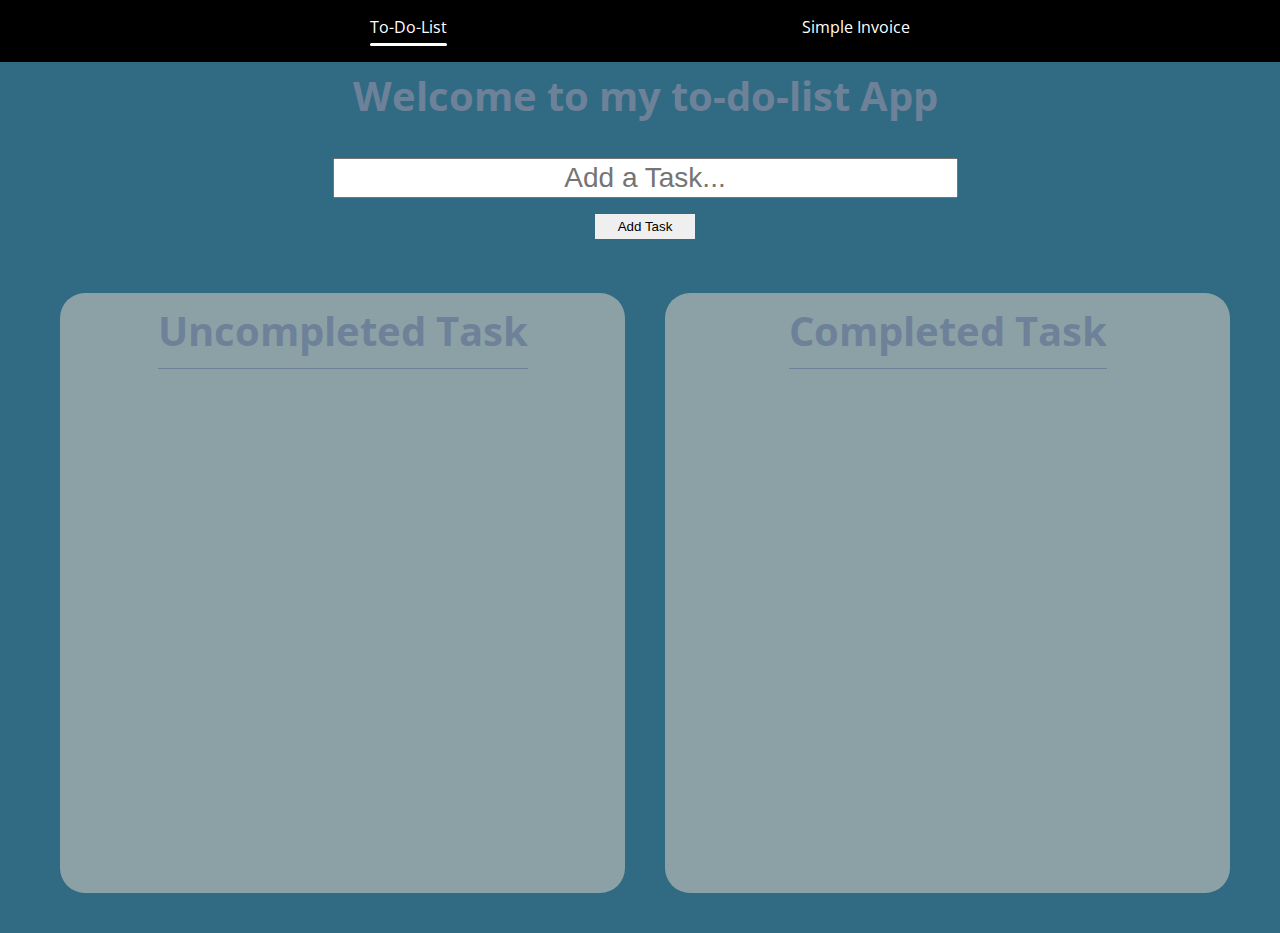
<file: index.html>
<!DOCTYPE html>
<html lang="en">
  <head>
    <meta charset="UTF-8" />
    <meta http-equiv="X-UA-Compatible" content="IE=edge" />
    <meta name="viewport" content="width=device-width, initial-scale=1.0" />
    <title>SETDC Daily Challenge Day 11</title>
    <link
      rel="stylesheet"
      href="https://pro.fontawesome.com/releases/v5.10.0/css/all.css"
      integrity="sha384-AYmEC3Yw5cVb3ZcuHtOA93w35dYTsvhLPVnYs9eStHfGJvOvKxVfELGroGkvsg+p"
      crossorigin="anonymous"
    />
    <link rel="preconnect" href="https://fonts.googleapis.com" />
    <link rel="preconnect" href="https://fonts.gstatic.com" crossorigin />
    <link
      href="https://fonts.googleapis.com/css2?family=Open+Sans&display=swap"
      rel="stylesheet"
    />
    <link rel="stylesheet" href="css/styles.css" />
  </head>
  <body>
    <div id="container">
      <nav>
        <ul>
          <li id="todo">To-Do-List <span class="line active"></span></li>
          <li id="invoice">Simple Invoice <span class="line"></span></li>
        </ul>
      </nav>
      <div id="app-holder">
        <div id="todolist-app">
          <h1>Welcome to my to-do-list App</h1>
          <div id="input-holder">
            <input
              type="text"
              name="addTask"
              id="taskInput"
              placeholder="Add a Task..."
            />
            <button onclick="addTask()">Add Task</button>
          </div>
          <div id="list-holder">
            <div id="uncompleted-task">
              <h1><span> Uncompleted Task </span></h1>
              <div id="uncompleted-list"></div>
            </div>
            <div id="completed-task">
              <h1><span> Completed Task </span></h1>
              <div id="completed-list"></div>
            </div>
          </div>
        </div>

        <div id="invoice-app">
          <button onclick="addNewItem()">Add New</button>
          <form action="">
            <div id="list-holder2"></div>
            <div id="total">
              <h4>Total:</h4>
              <h3 id="amount">RM 0</h3>
            </div>
          </form>
        </div>
      </div>
    </div>
    <script src="js/script.js"></script>
  </body>
</html>
</file>
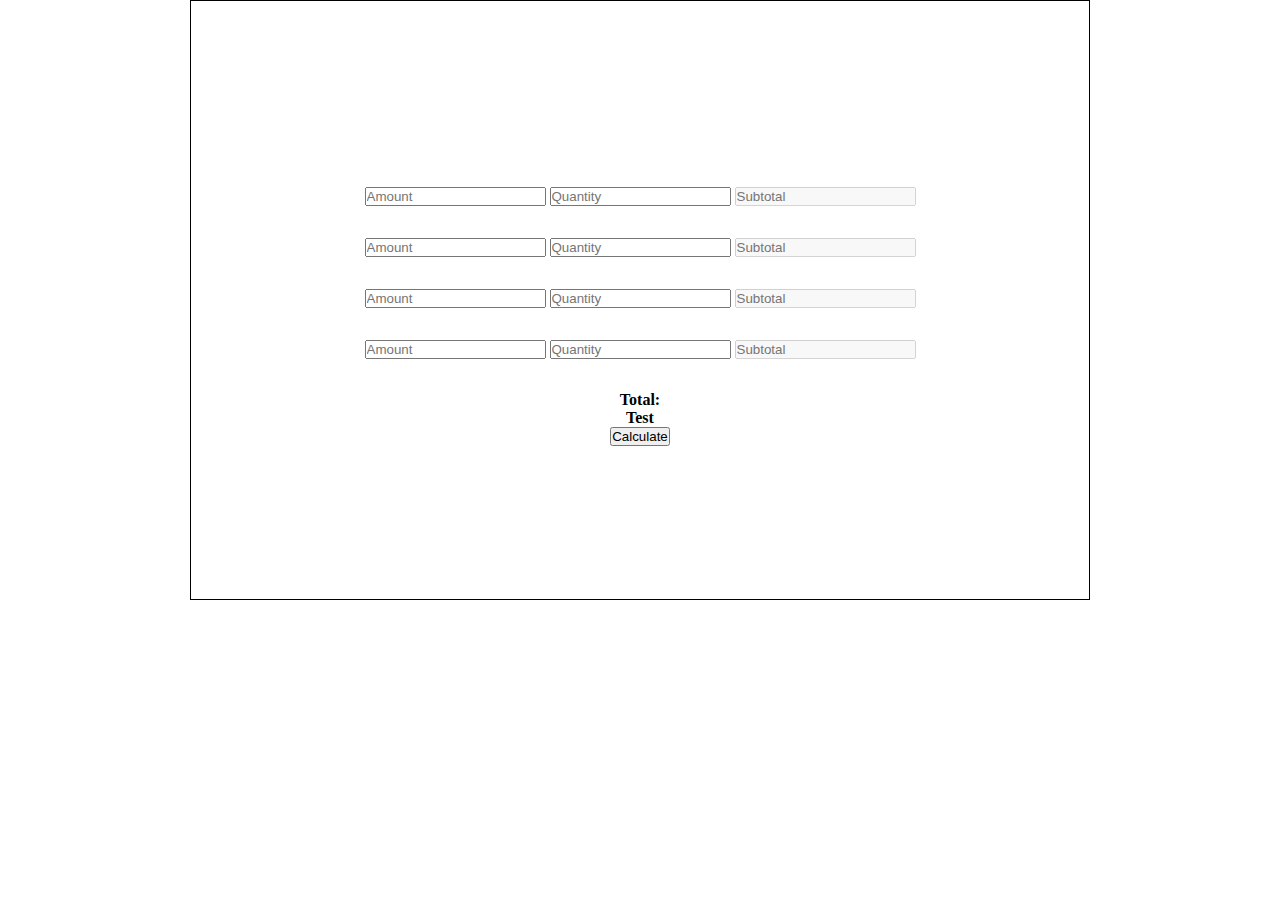
<file: demo.html>
<!DOCTYPE html>
<html lang="en">
  <head>
    <meta charset="UTF-8" />
    <meta http-equiv="X-UA-Compatible" content="IE=edge" />
    <meta name="viewport" content="width=device-width, initial-scale=1.0" />
    <title>Document</title>
    <link rel="stylesheet" href="css/demo.css" />
  </head>
  <body>
    <div id="container">
      <form>
        <div id="item-a" class="item-list">
          <input id="amountInput1" type="number" placeholder="Amount" />
          <input id="qtyInput1" type="number" placeholder="Quantity" />
          <input disabled id="subtotal1" type="number" placeholder="Subtotal" />
        </div>
        <div id="item-b" class="item-list">
          <input id="amountInput2" type="number" placeholder="Amount" />
          <input id="qtyInput2" type="number" placeholder="Quantity" />
          <input disabled id="subtotal2" type="number" placeholder="Subtotal" />
        </div>
        <div id="item-c" class="item-list">
          <input id="amountInput3" type="number" placeholder="Amount" />
          <input id="qtyInput3" type="number" placeholder="Quantity" />
          <input disabled id="subtotal3" type="number" placeholder="Subtotal" />
        </div>
        <div id="item-d" class="item-list">
          <input id="amountInput4" type="number" placeholder="Amount" />
          <input id="qtyInput4" type="number" placeholder="Quantity" />
          <input disabled id="subtotal4" type="number" placeholder="Subtotal" />
        </div>
        <div id="total">
          <h4>Total:</h4>
          <h4>Test</h4>
        </div>
        <button onclick="doTotalCalc()">Calculate</button>
      </form>
    </div>
    <script src="js/demo.js"></script>
  </body>
</html>
</file>
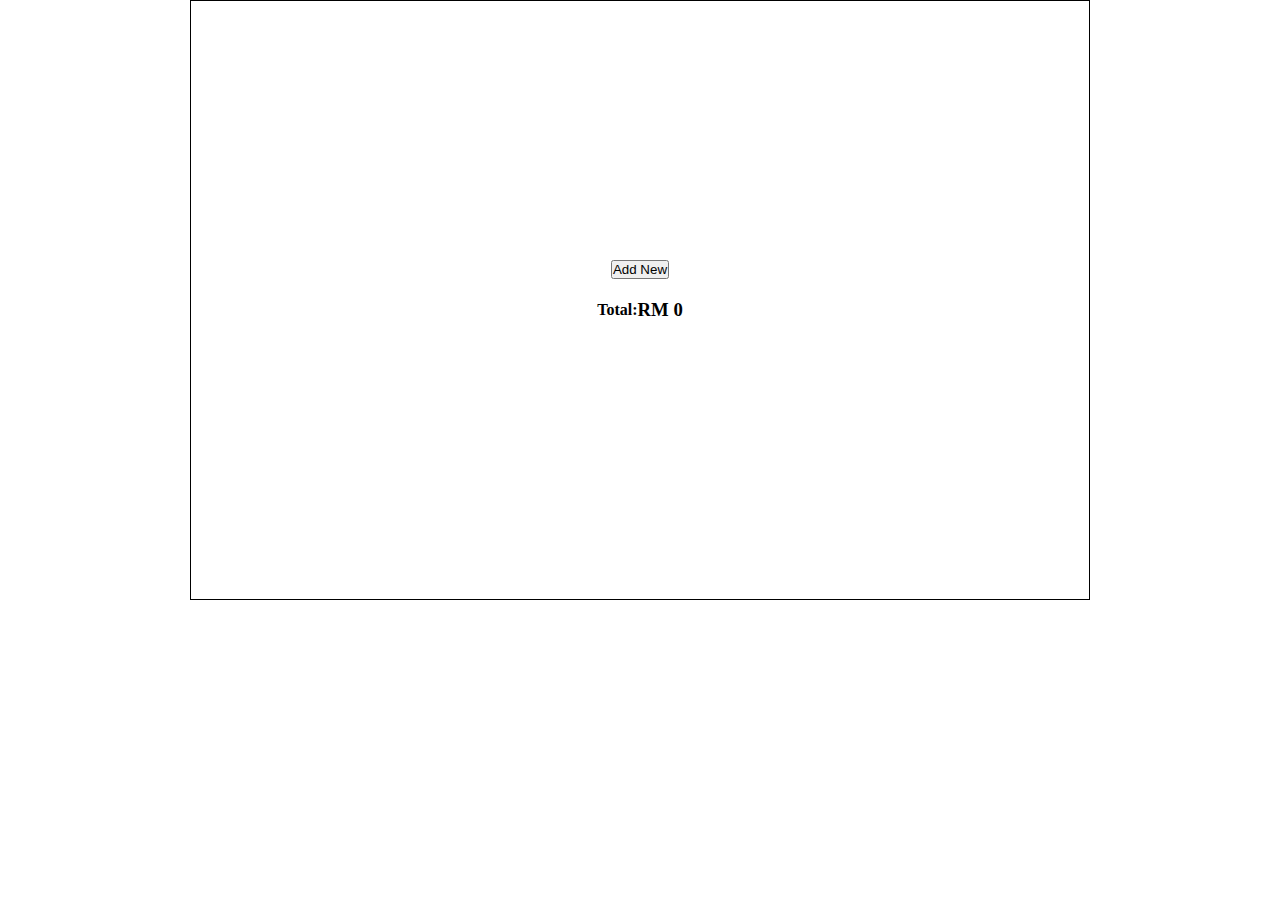
<file: demo2.html>
<!DOCTYPE html>
<html lang="en">
  <head>
    <meta charset="UTF-8" />
    <meta http-equiv="X-UA-Compatible" content="IE=edge" />
    <meta name="viewport" content="width=device-width, initial-scale=1.0" />
    <title>Demo 2</title>
    <link rel="stylesheet" href="css/demo2.css" />
  </head>
  <body>
    <div id="container">
      <button onclick="addNewItem()">Add New</button>
      <form action="">
        <div id="list-holder"></div>
        <div id="total">
          <h4>Total:</h4>
          <h3 id="amount">RM 0</h3>
        </div>
      </form>
    </div>
    <script src="js/demo2.js"></script>
  </body>
</html>
</file>
<file: css/styles.css>
* {
  margin: 0;
  padding: 0;
  box-sizing: border-box;
}

html, body {
  font-family: 'Open Sans', sans-serif;
  height: 100%;
  width: 100%;
}

#container {
  height: auto;
  width: 100%;
  overflow: hidden;
}

#app-holder {
  width: 200%;
  display: flex;
  flex-direction: row;
  transition: 0.75s all;
  
}

nav {
  position: fixed;
  top: 0;
  left: 0;
  width: 100% ;
  height: 65px;
  z-index: 5;
}

nav ul {
  list-style: none;
  display: flex;
  flex-direction: row;
  align-items: center;
  justify-content: space-evenly;
  padding: 1rem;
  background-color: black;
  color: white;
  transition: all 0.75s;
}

/* nav ul li::after {
  content: '';

} */

nav ul li {
  display: flex;
  flex-direction: column;
}

nav ul li:hover .line {
  display: block;
  width: 100%;
  animation-name: hoverNav;
  animation-duration: 1s;
}

@keyframes hoverNav {
  from {
    width: 0%;
  }
  to {
    width: 100%;
  }
}

.line {
  background-color: white;
  height: 3px;
  width: 0;
  border-radius: 2px;
  margin-top: 5px;
}

.active {
  width: 100%;
}

#todolist-app {
  background-color: #316B83; 
  height: auto;
  margin-top: 3rem;
  padding: 1.25rem;
  width: 100%;
}

#invoice-app {
  width: 100%;
  height: 100vh;
}

#todolist-app h1 {
  color: #6D8299;
  text-align: center;
  font-size: 2.5rem;
}

#input-holder {
  min-height: 150px;
  display: flex;
  flex-direction: column;
  align-items: center;
  justify-content: center;
}

#input-holder > * {
  margin: 0.5rem;
}

#input-holder input {
  height: 40px;
  width: 50%;
  min-width: 250px;
  text-align: center;
  line-height: 35px;
  font-size: 28px;
}

#input-holder button {
  padding: 5px;
  width: 100px;
}

#list-holder {
  display: flex;
  flex-direction: row;
  align-items: flex-start;
  justify-content: space-evenly;
  height: 600px;
  margin: 20px;
}

#list-holder > * {
  background-color: #8CA1A5;
  color: #6D8299;
  border-radius: 25px;
  width: 50%;
  height: 100%;
  margin: 0 20px;
  padding: 10px 0px;
  text-align: center
}

#uncompleted-task, #completed-task {
  overflow-y: auto;
}

#uncompleted-task h1 span, #completed-task h1 span {
  border-bottom: 1px solid;
  padding-bottom: 10px;
}

#uncompleted-list, #completed-list {
  display: flex;
  flex-direction: column;
  align-items:center;
  justify-content: space-between;
}

#uncompleted-list > *, #completed-list > * {
  min-height: 80px;
  width: 100%;
  margin: 10px 0;
}

.task-list {
  display: flex;
  flex-direction: row;
  justify-content: flex-start;
  align-items: center;
}

.task-list h1 {
  flex-grow: 0.7;
  padding: 5px 15px;
  width: 50%;
  text-align: left;
}

.fa-square, .fa-trash, .fa-check {
  font-size: 1.5rem;
  margin: 0 8px;
  background-color: #8CA1A5;
  color: #6D8299;
  transition: 0.75s all;
}
.fa-square:hover, .fa-trash:hover, .fa-check:hover {
  color: white;
  font-size: 1.8rem;
}

button {
  border: none;
}

.moveAni {
  animation-name: moveAni;
  animation-duration: 0.5s;
}

@keyframes moveAni {
  from {
    transform: translateX(0);
    opacity: 1;
  }
  to {
    transform: translateX(200px);
    opacity: 0.2;
  }
}

.moveAniLeft {
  animation-name: moveAniLeft;
  animation-duration: 0.5s;
}

@keyframes moveAniLeft {
  from {
    transform: translateX(0);
    opacity: 1;
  }
  to {
    transform: translateX(-200px);
    opacity: 0.2;
  }
}

/* for invoice app */

form {
  text-align: center;
  margin: 1.2rem 0;
}

#invoice-app {
  width: 100%;
  height: 100%;
  margin-top: 5rem;
  display: flex;
  flex-direction: column;
  justify-content: center;
  align-items: center;
}

.item-list {
  margin: 2rem 0;
  display: flex;
  flex-direction: row;
}

.item-list > * {
  margin: 0 15px;
}

#total {
  display: flex;
  flex-direction: row;
  justify-content: center;
  align-items: center;
}
</file>
<file: css/demo.css>
* {
  margin: 0;
  padding: 0;
  box-sizing: border-box;
}

form {
  text-align: center;
}

#container {
  width: 900px;
  height: 600px;
  margin: 0 auto;
  border: 1px solid black;
  display: flex;
  flex-direction: row;
  justify-content: center;
  align-items: center;
}

.item-list {
  margin: 2rem 0;
}
</file>
<file: css/demo2.css>
* {
  margin: 0;
  padding: 0;
  box-sizing: border-box;
}

form {
  text-align: center;
  margin: 1.2rem 0;
}

#container {
  width: 900px;
  height: 600px;
  margin: 0 auto;
  border: 1px solid black;
  display: flex;
  flex-direction: column;
  justify-content: center;
  align-items: center;
}

.item-list {
  margin: 2rem 0;
  display: flex;
  flex-direction: row;
}

.item-list > * {
  margin: 0 15px;
}

#total {
  display: flex;
  flex-direction: row;
  justify-content: center;
  align-items: center;
}
</file>
